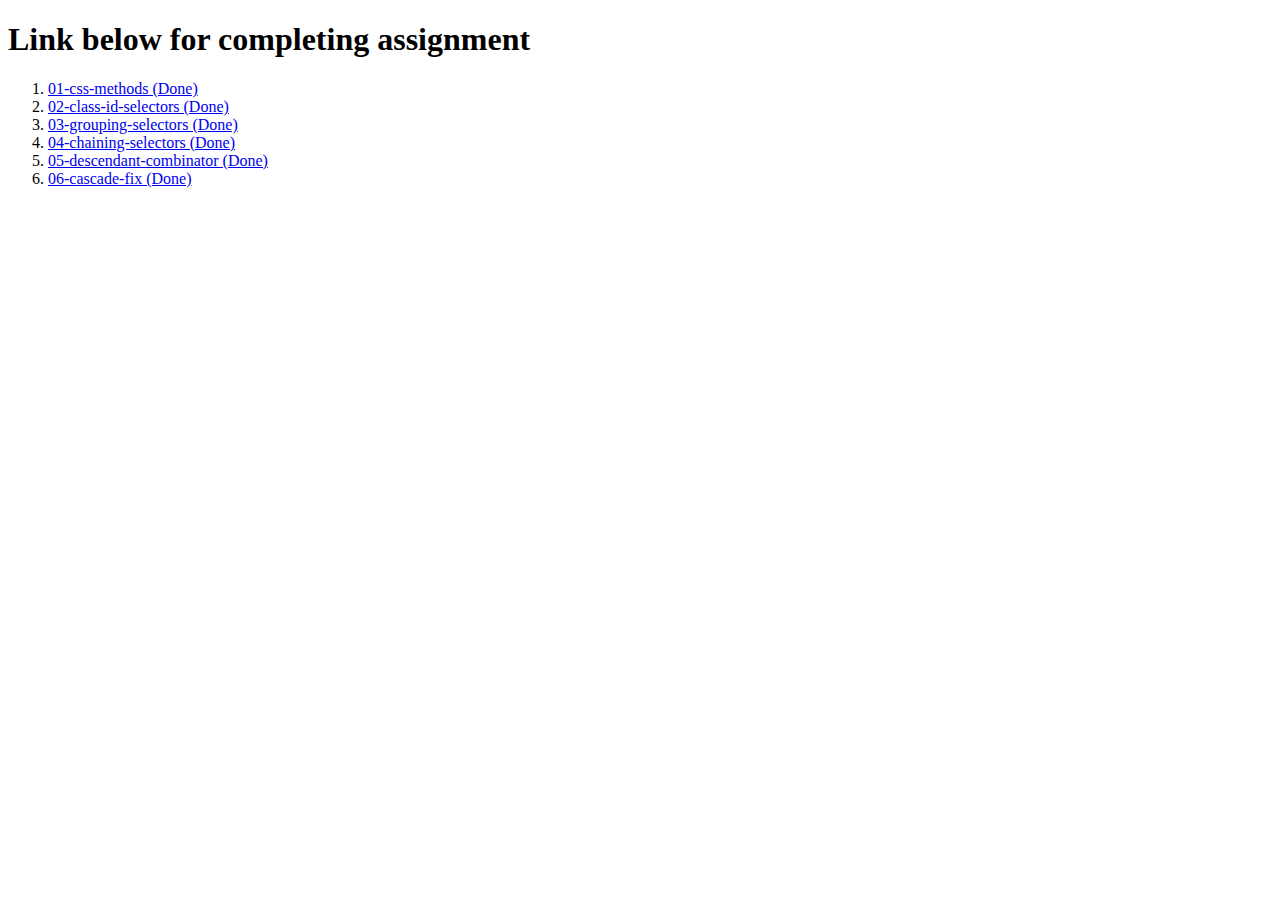
<file: index.html>
<!DOCTYPE html>
<html lang="en">
<head>
    <meta charset="UTF-8">
    <meta name="viewport" content="width=device-width, initial-scale=1.0">
    <title>CSS assignment complete showcase</title>
</head>
<body>
    <h1>Link below for completing assignment</h1>
    <ol>
        <li><a href="./foundations/01-css-methods/index.html">01-css-methods (Done)</a></li>
        <li><a href="./foundations/02-class-id-selectors/index.html">02-class-id-selectors (Done)</a></li>
        <li><a href="./foundations/03-grouping-selectors/index.html">03-grouping-selectors (Done)</a></li>
        <li><a href="./foundations/04-chaining-selectors/index.html">04-chaining-selectors (Done)</a></li>
        <li><a href="./foundations/05-descendant-combinator/index.html">05-descendant-combinator (Done)</a></li>
        <li><a href="./foundations/06-cascade-fix/index.html">06-cascade-fix (Done)</a></li>
    </ol>
</body>
</html>
</file>
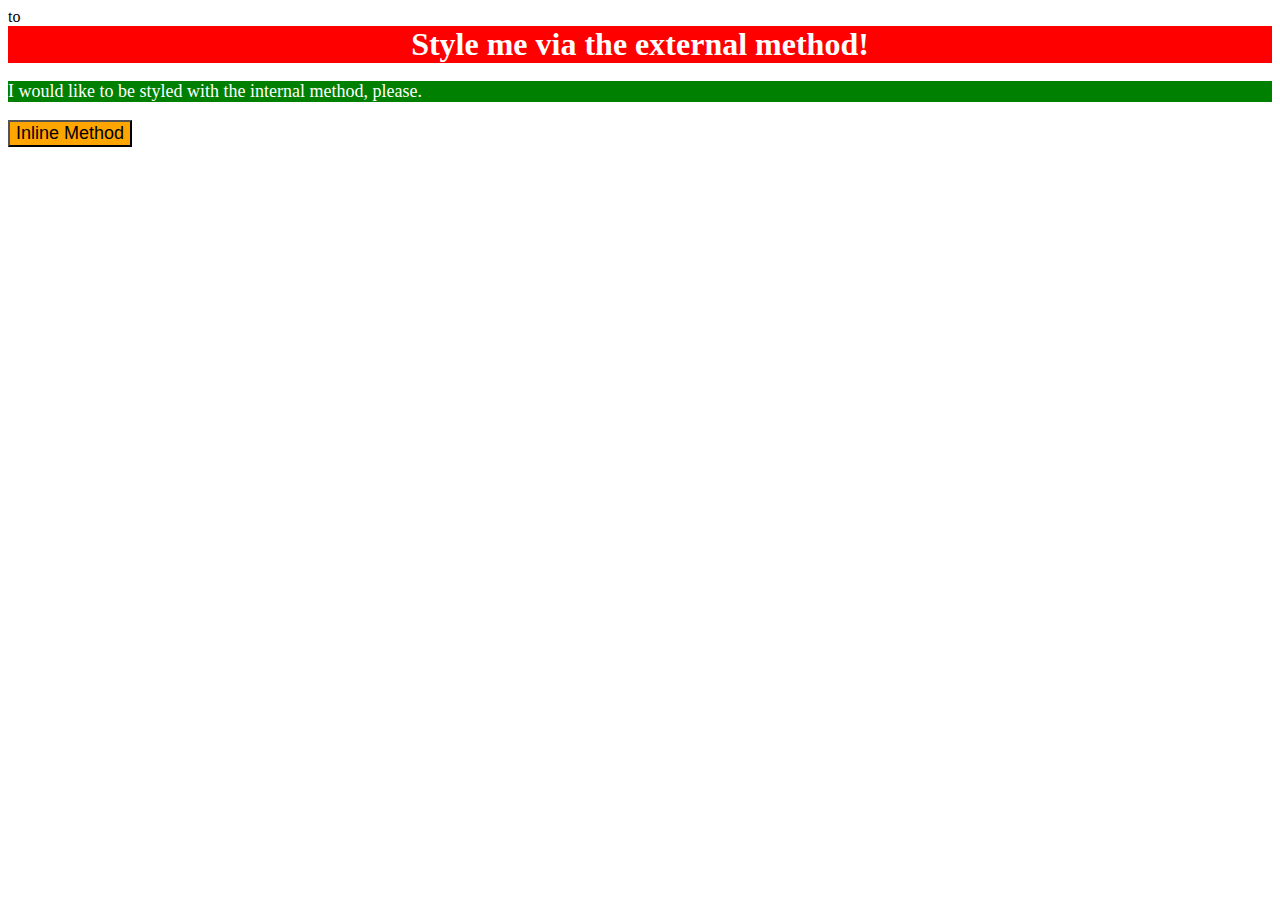
<file: foundations/01-css-methods/index.html>
to<!DOCTYPE html>
<html lang="en">
  <head>
    <meta charset="UTF-8">
    <meta http-equiv="X-UA-Compatible" content="IE=edge">
    <meta name="viewport" content="width=device-width, initial-scale=1.0">
    <link rel="stylesheet" href="style.css">
    <title>Methods for Adding CSS</title>
    <style>
      p{
        background-color: green;
        color: white;
        font-size: 18px;
      }
    </style>
  </head>
  <body>
    <div>Style me via the external method!</div>
    <p>I would like to be styled with the internal method, please.</p>
    <button style="background-color: orange; font-size: 18px;">Inline Method</button>
  </body>
</html>
</file>
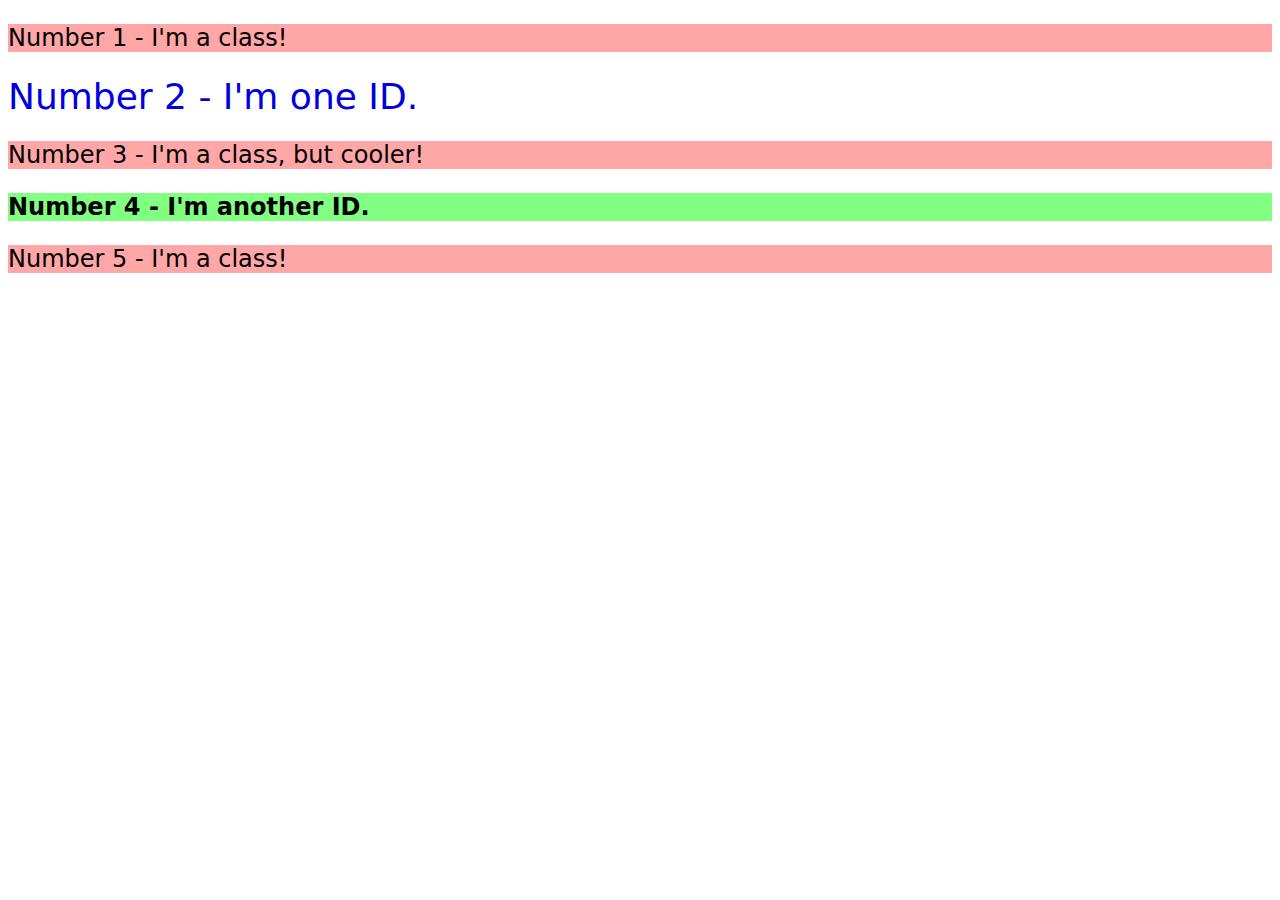
<file: foundations/02-class-id-selectors/index.html>
<!DOCTYPE html>
<html lang="en">
  <head>
    <meta charset="UTF-8">
    <meta http-equiv="X-UA-Compatible" content="IE=edge">
    <meta name="viewport" content="width=device-width, initial-scale=1.0">
    <title>Class and ID Selectors</title>
    <link rel="stylesheet" href="style.css">
  </head>
  <body>
    <p class="number-shared">Number 1 - I'm a class!</p>
    <div id="unique-2">Number 2 - I'm one ID.</div>
    <p class="number-shared other-stuff">Number 3 - I'm a class, but cooler!</p>
    <div id="unique-4">Number 4 - I'm another ID.</div>
    <p class="number-shared">Number 5 - I'm a class!</p>
  </body>
</html>

<!--
  Self Check & assignment:
   - Do the odd numbered p elements share a class? (v)
   - Do the even numbered div elements have unique IDs? (v)
   - Does the Number 3 element have multiple classes? (v)
-->
</file>
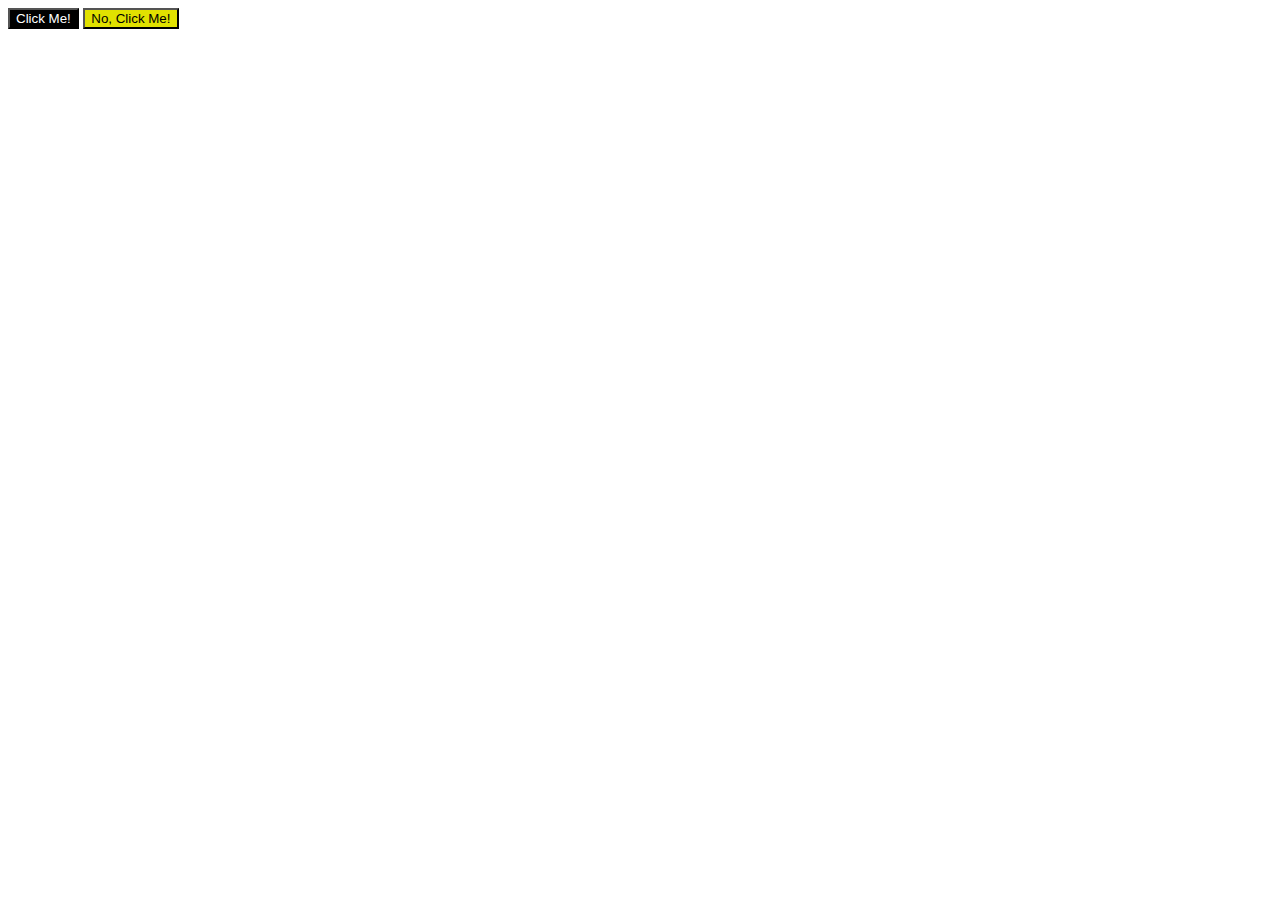
<file: foundations/03-grouping-selectors/index.html>
<!DOCTYPE html>
<html lang="en">
  <head>
    <meta charset="UTF-8">
    <meta http-equiv="X-UA-Compatible" content="IE=edge">
    <meta name="viewport" content="width=device-width, initial-scale=1.0">
    <title>Grouping Selectors</title>
    <link rel="stylesheet" href="style.css">
  </head>
  <body>
    <button class="click-one">Click Me!</button>
    <button class="click-two">No, Click Me!</button>
  </body>
</html>

<!-- 
  Self Check
  - Does each element have a unique class name? (v)
  - Did you use the grouping selector for styles that both elements share? (v)
  - Did you make separate rules for the styles unique to each element? (v)
 -->
</file>
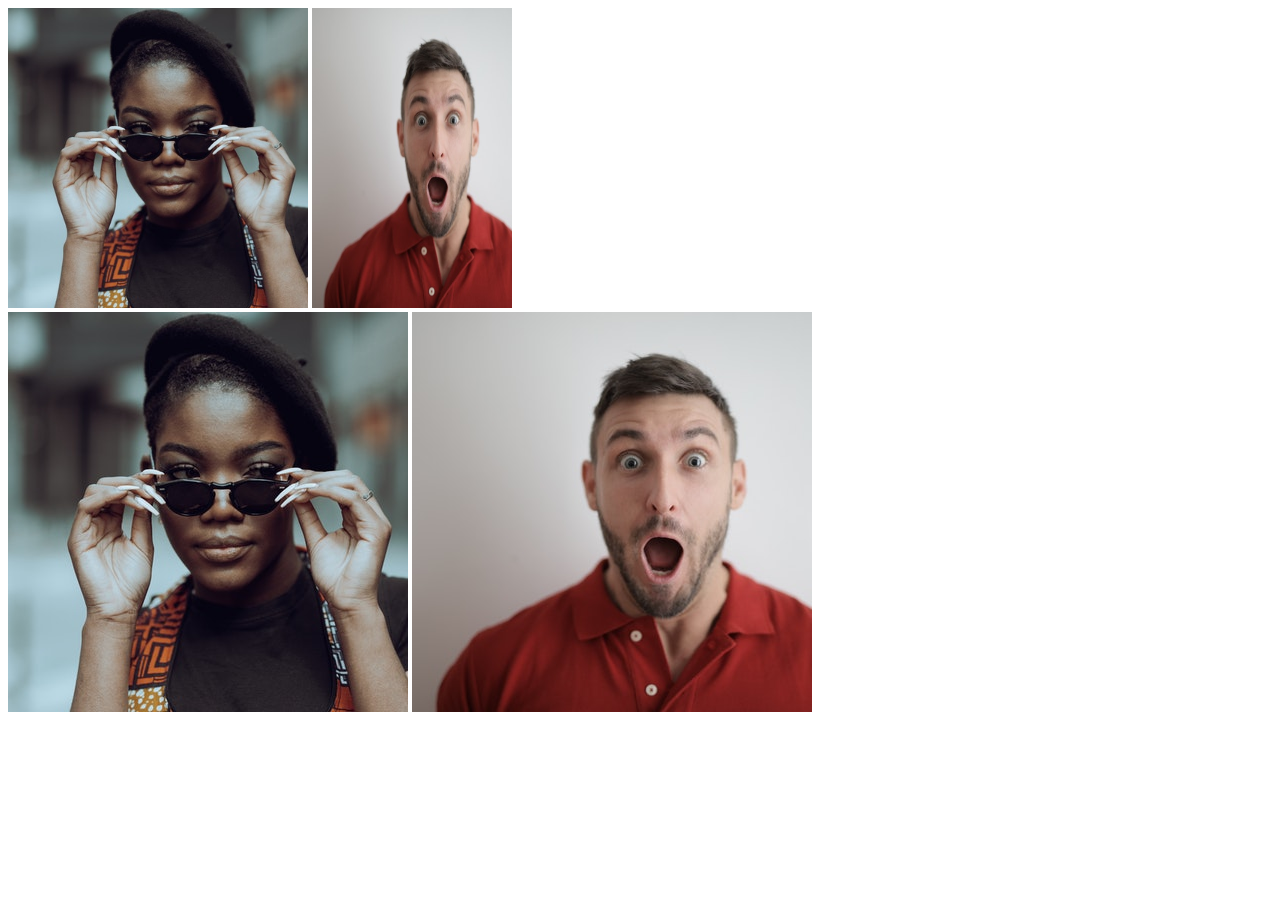
<file: foundations/04-chaining-selectors/index.html>
<!DOCTYPE html>
<html lang="en">
  <head>
    <meta charset="UTF-8">
    <meta http-equiv="X-UA-Compatible" content="IE=edge">
    <meta name="viewport" content="width=device-width, initial-scale=1.0">
    <title>Chaining Selectors</title>
    <link rel="stylesheet" href="style.css">
  </head>
  <body>
    <!-- Check image source path. Review Foundations lesson - Links and Images -->
    <!-- Use the classes BELOW this line -->
    <div>
      <img class="avatar proportioned" src="./images/pexels-katho-mutodo-8434791.jpg" alt="Woman with glasses">
      <img class="avatar distorted" src="./images/pexels-andrea-piacquadio-3777931.jpg" alt="Man with surprised expression">
    </div>
    <!-- Use the classes ABOVE this line -->
    <div>
      <img class="original proportioned" src="./images/pexels-katho-mutodo-8434791.jpg" alt="Woman with glasses">
      <img class="original distorted" src="./images/pexels-andrea-piacquadio-3777931.jpg" alt="Man with surprised expression">
    </div>
  </body>
</html>

<!-- 
  Self Check
  - Did you properly chain class selectors for each rule? (v)
  - Does the proportioned image retain its original square proportions? (v)
  - Does the distorted image end up looking squished and, well,   distorted? (v)
 -->
</file>
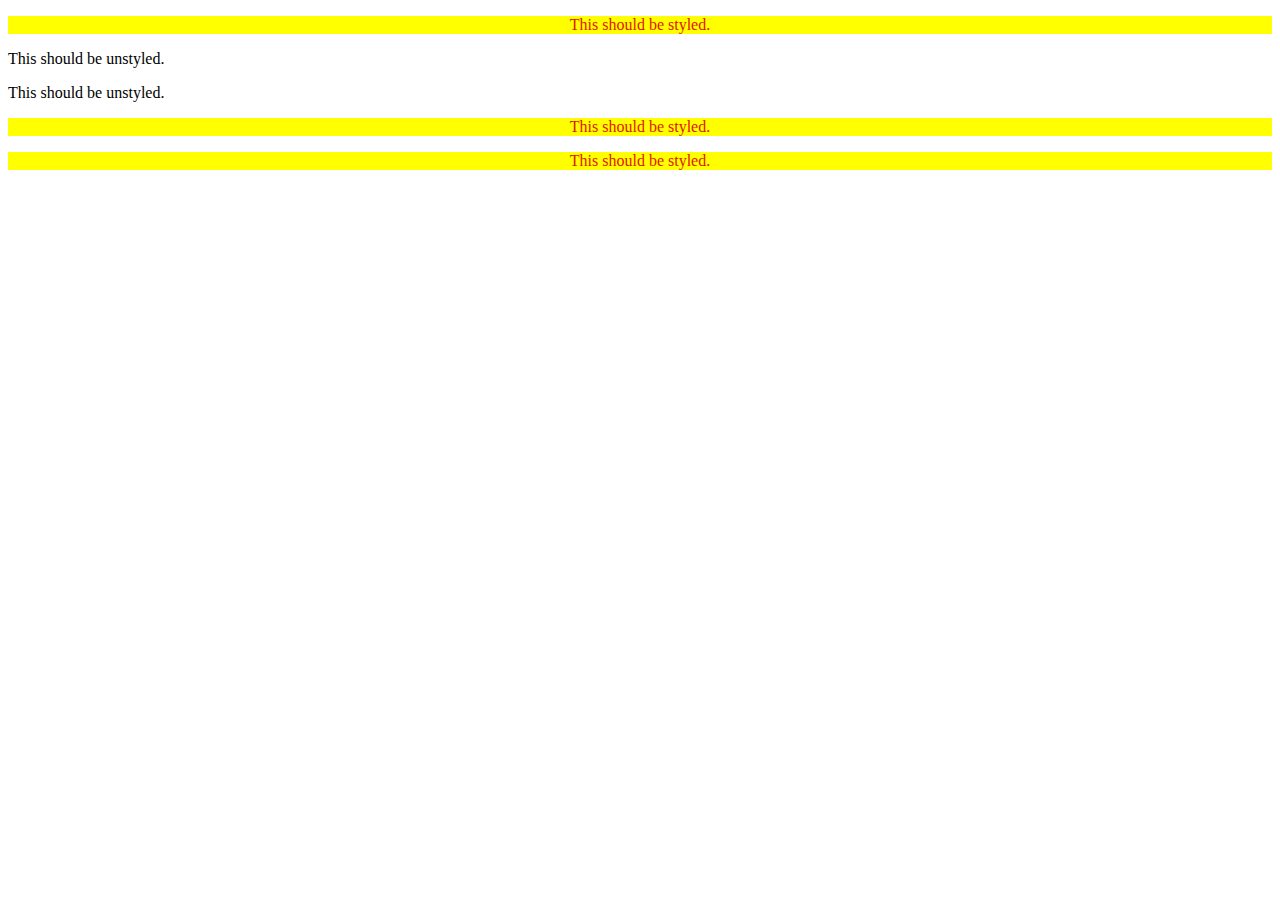
<file: foundations/05-descendant-combinator/index.html>
<!DOCTYPE html>
<html lang="en">
  <head>
    <meta charset="UTF-8">
    <meta http-equiv="X-UA-Compatible" content="IE=edge">
    <meta name="viewport" content="width=device-width, initial-scale=1.0">
    <title>Descendant Combinator</title>
    <link rel="stylesheet" href="style.css">
  </head>
  <body>
    <div class="container">
      <p class="text">This should be styled.</p>
    </div>
    <p class="text">This should be unstyled.</p>
    <p class="text">This should be unstyled.</p>
    <div class="container">
      <p class="text">This should be styled.</p>
      <p class="text">This should be styled.</p>
    </div>
  </body>
</html>

<!-- 
  Self Check
  - Do the elements that contain the text "This should be styled" have the correct styles applied? (v)
  - Do the elements that contain the text "This should be unstyled" have no styles applied? (v)
 -->
</file>
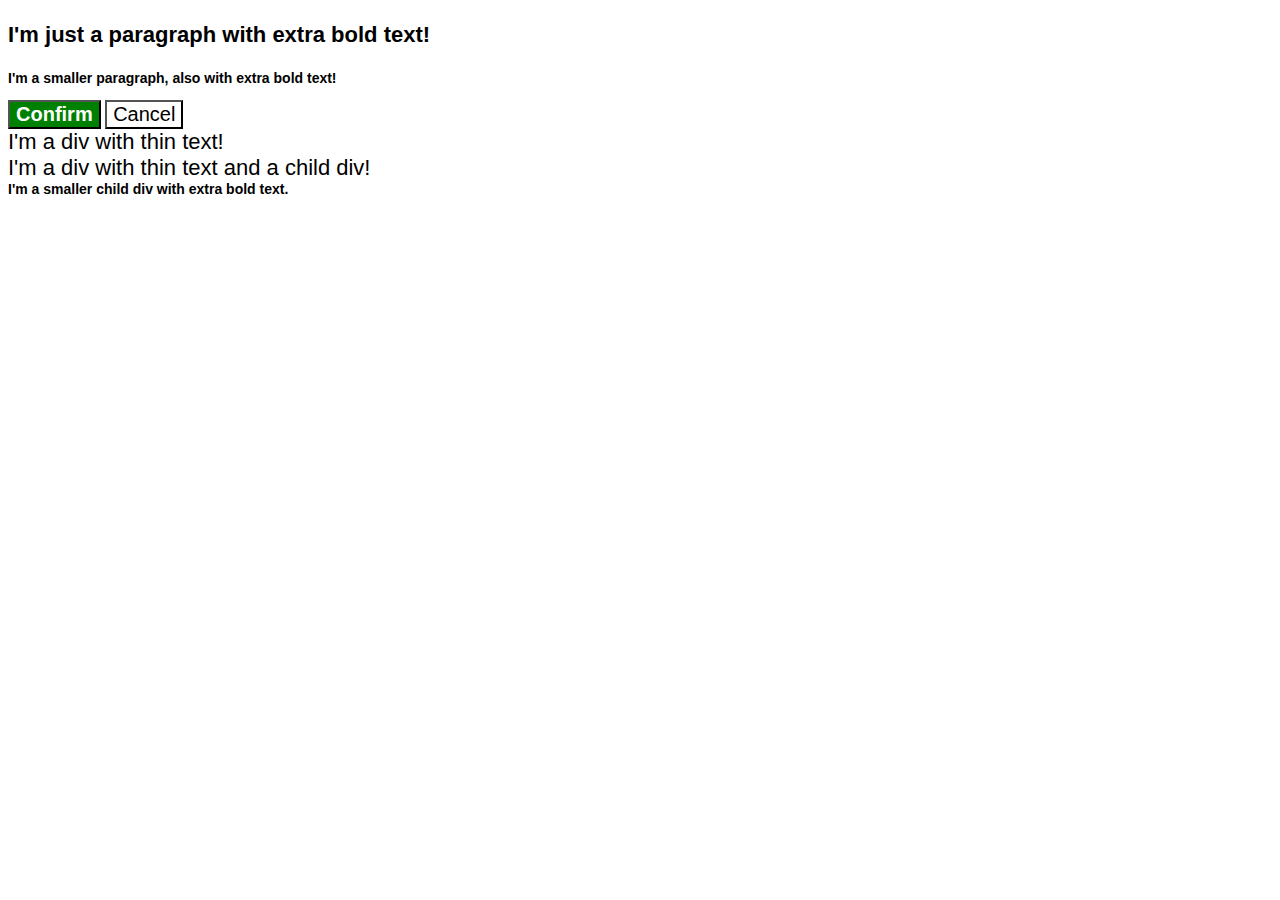
<file: foundations/06-cascade-fix/index.html>
<!DOCTYPE html>
<html lang="en">
  <head>
    <meta charset="UTF-8">
    <meta http-equiv="X-UA-Compatible" content="IE=edge">
    <meta name="viewport" content="width=device-width, initial-scale=1.0">
    <title>Fix the Cascade</title>
    <link rel="stylesheet" href="style.css">
  </head>
  <body>
    <p class="para">I'm just a paragraph with extra bold text!</p>
    <p class="para small-para">I'm a smaller paragraph, also with extra bold text!</p>

    <button id="confirm-button" class="button confirm">Confirm</button>
    <button id="cancel-button" class="button cancel">Cancel</button>

    <div class="text">I'm a div with thin text!</div>
    <div class="text">I'm a div with thin text and a child div!
      <div class="text child">I'm a smaller child div with extra bold text.</div>
    </div>
  </body>
</html>

<!-- 
  Self Check
  - Did you make sure to not edit the HTML file? (v)
  - If you added selectors to the CSS, do they target a valid HTML element? (v)
 -->
</file>
<file: foundations/01-css-methods/style.css>
div{
    background-color: red;
    color: white;
    font-size: 32px;
    font-weight: bold;
    text-align: center;
}
</file>
<file: foundations/02-class-id-selectors/style.css>
body{
    font-family: "verdana", "DejaVu Sans", sans-serif;
}
.number-shared{
    background-color: rgb(255, 167, 167);
}
#unique-2{
    color: rgb(0,0,225);
    font-size: 36px;
}
.number-shared, .other-stuff{
    font-size: 24px;
}
#unique-4{
    background-color: rgb(128, 255, 128);
    font-size: 24px;
    font-weight: bold;
}
</file>
<file: foundations/03-grouping-selectors/style.css>
body{
    font-family: "Helvetica", "Times New Roman", sans-serif;
}
.click-one{
    background-color: rgb(0, 0, 0);  
    color: rgb(255, 255, 255);
}
.click-two{
    background-color: rgb(225, 225, 0);
}
</file>
<file: foundations/04-chaining-selectors/style.css>
/* Add CSS Styling */
.avatar.proportioned{
    width: 300px;
    height: auto;
}
.avatar.distorted{
    width: 200px;
    height: 300px;
}
</file>
<file: foundations/05-descendant-combinator/style.css>
.container .text{
    background-color: rgb(255, 255, 0);
    color: rgb(224,22, 0);
    text-align: center;
}
</file>
<file: foundations/06-cascade-fix/style.css>
body {
  font-family: Arial, Helvetica, sans-serif;
}

.para,
.small-para {
  color: hsl(0, 0%, 0%);
  font-weight: 800;
}

.para {
  font-size: 22px;
}

.small-para {
  font-size: 14px;
  font-weight: 800;
}



#confirm-button {
  background: rgb(0, 128, 0);
  color: white;
  font-weight: bold;
} 

.button {
  background-color: rgb(255, 255, 255);
  color: rgb(0, 0, 0);
  font-size: 20px;
}

div.text {
  color: rgb(0, 0, 0);
  font-size: 22px;
  font-weight: 100;
}

div.child {
  color: rgb(0, 0, 0);
  font-weight: 800;
  font-size: 14px;
}
</file>
